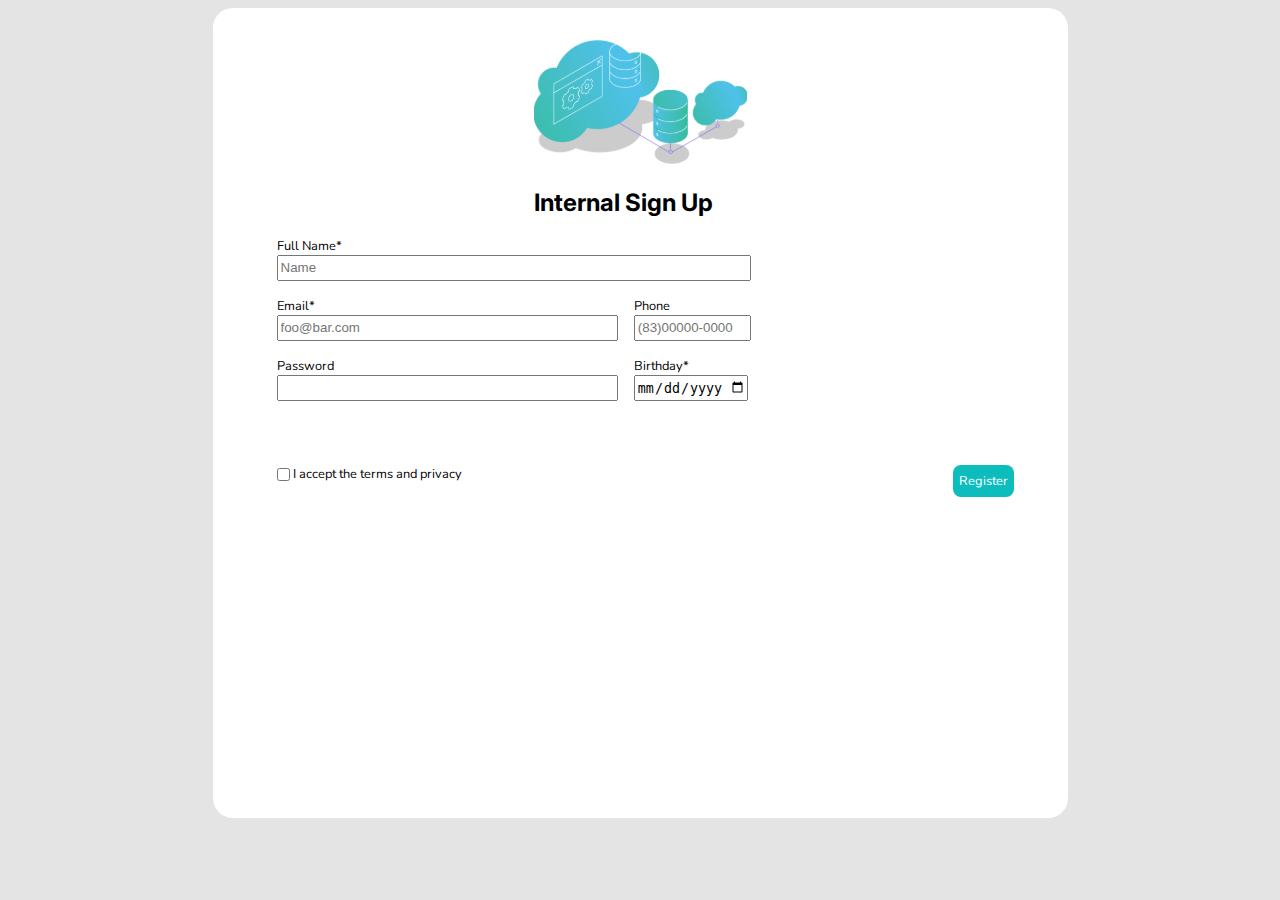
<file: index.html>
<!DOCTYPE html>
<html lang="pt-br">
  <head>
    <meta charset="UTF-8" />
    <meta http-equiv="X-UA-Compatible" content="IE=edge" />
    <meta name="viewport" content="width=device-width, initial-scale=1.0" />
    <link rel="preconnect" href="https://fonts.googleapis.com" />
    <link rel="shortcut icon" type="image/x-icon" href="Logo.svg">
    <link rel="preconnect" href="https://fonts.gstatic.com" crossorigin />
    <link
      href="https://fonts.googleapis.com/css2?family=Inter:wght@600&family=Nunito&display=swap"
      rel="stylesheet"
    />
    <link rel="stylesheet" href="style.css" />
    <title>Form Test</title>
  </head>
  <body id="root">
   <form id="form">
    <section class="container" id="container">
      <div class="header">
        <img src="Logo.svg" />
        <h2>Internal Sign Up</h2>
      </div>
      <div class="content">
        <div class="name">
          <label for="name">Full Name*</label>
          <input type="text" placeholder="Name" id="name"/>
          <p id="nameInvalid">Fullname invalid</p>
        </div>
        <div class="email">
          <label for="email">Email*</label>
          <input type="email" placeholder="foo@bar.com" id="email"/>
          <p id="emailInvalid">Email invalid</p>
        </div>
        <div class="phone">
          <label for="phone">Phone</label>
          <input type="phone" placeholder="(83)00000-0000" id="phone" maxlength="11" onfocusout="maskPhone()"/>
          <p id="phoneInvalid">Phone invalid</p>
        </div>
        <div class="password">
          <label for="password">Password</label>
          <input type="password" id="password"/>
          <p id="passwordInvalid">Password invalid</p>
        </div>
        <div class="birthday">
          <label for ="birthday">Birthday*</label>
          <input type="date" id="birthday" maxlength="8" />
          <p id="ageInvalid">Age invalid</p>
        </div>
      </div>
      <div class="containerSubmit">
        <div class="containerAccept">
        <div class="containerSubmitCheckbox">
          <input type="checkbox" id="checkbox" value="yes" />
          <label for="checkbox">I accept the terms and privacy</label>
        </div>
        <p id="checkboxInvalid">You must accept the terms</p>
      </div>

        <button type="submit" class="containerSubmitButton">Register</Register</button>
      </div>
    </section>
  </form>
  <form class="formSuccess" id="formSuccess">
    <section class="containerLogin" id="containerLogin" >
      <img src="Logo.svg" />
      <h2>Success!</h2>
      <button type="submit" class="containerSubmitButton">Go Back!</Register</button>
    </section>
  </form>
    <script src="index.js"></script>
  </body>
</label
</file>
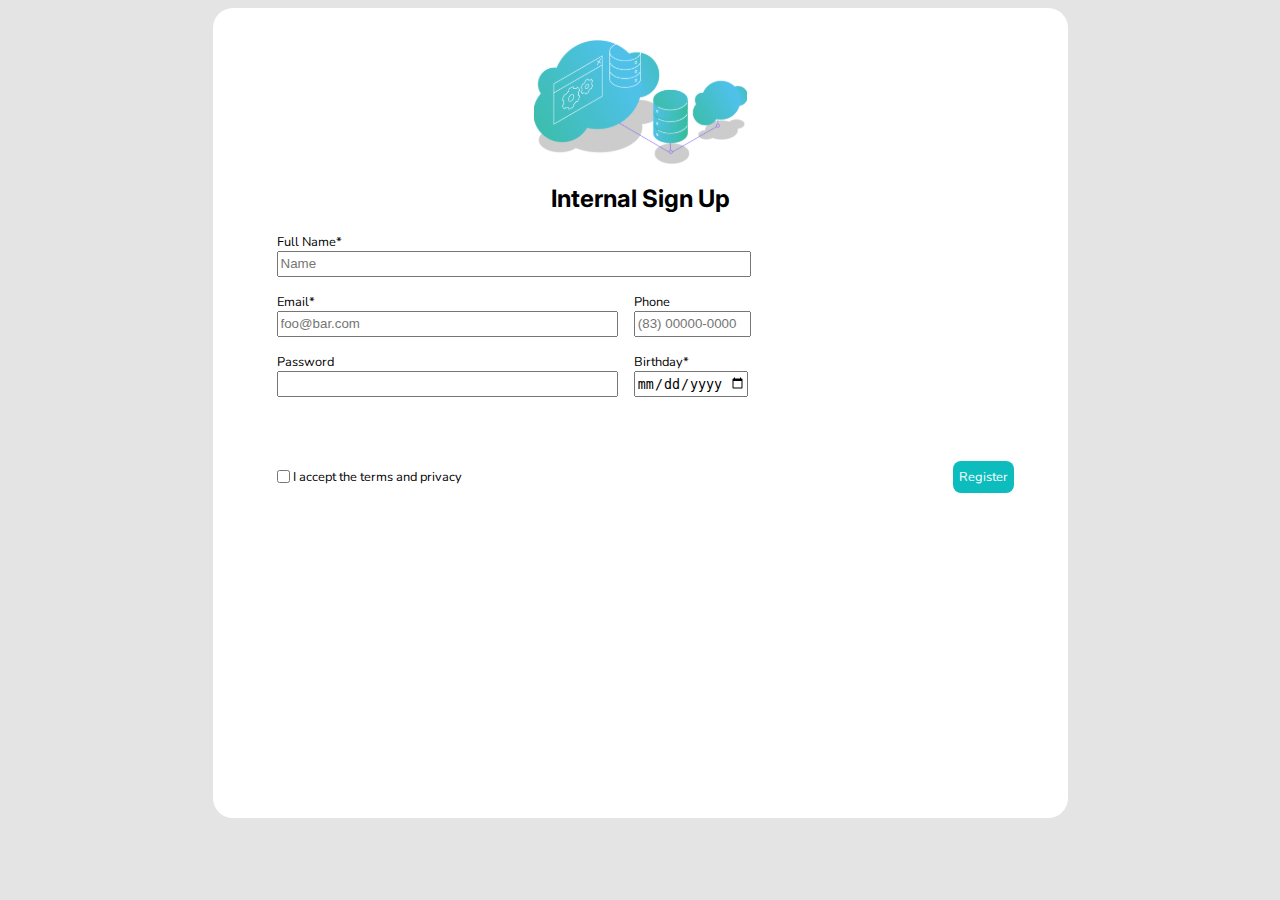
<file: pages/index.html>
<!DOCTYPE html>
<html lang="pt-br">
  <head>
    <meta charset="UTF-8" />
    <meta http-equiv="X-UA-Compatible" content="IE=edge" />
    <meta name="viewport" content="width=device-width, initial-scale=1.0" />
    <link rel="preconnect" href="https://fonts.googleapis.com" />
    <link rel="preconnect" href="https://fonts.gstatic.com" crossorigin />
    <link
      href="https://fonts.googleapis.com/css2?family=Inter:wght@600&family=Nunito&display=swap"
      rel="stylesheet"
    />
    <link rel="stylesheet" href="../css/style.css" />
    <title>Form</title>
  </head>
  <body id="root">
    <section class="container">
      <img src="../assets/Logo.svg" />
      <h2>Internal Sign Up</h2>
      <div class="content">
        <div class="name">
          <p>Full Name*</p>
          <input type="text" placeholder="Name" />
        </div>
        <div class="email">
          <p>Email*</p>
          <input type="email" placeholder="foo@bar.com" />
        </div>
        <div class="phone">
          <p>Phone</p>
          <input type="phone" placeholder="(83) 00000-0000" />
        </div>
        <div class="password">
          <p>Password</p>
          <input type="text" />
        </div>
        <div class="birthday">
          <p>Birthday*</p>
          <input type="date" />
        </div>
      </div>
      <div class="containerSubmit">
        <div class="containerSubmitCheckbox">
          <input type="checkbox" id="checkbox" value="yes" />
          <label for="checkbox">I accept the terms and privacy</label>
        </div>
        <button type="submit" class="containerSubmitButton">Register</Register</button>
      </div>
    </section>
    
  </body>
</html>
</file>
<file: style.css>
body {
  background: #e4e4e4;
  display: flex;
  align-items: center;
  justify-content: center;
}
.container {
  background: #ffffff;
  display: flex;
  flex-direction: column;
  align-items: center;
  width: 95vh;
  height: 90vh;
  flex-wrap: wrap;
  border-radius: 1.25em;
}

.container img {
  margin-top: 2em;
  max-width: 20em;
}

.container h2 {
  font-family: "Inter", sans-serif;
}

.content {
  display: flex;
  flex-wrap: wrap;
}
.name label,
.email label,
.phone label,
.password label,
.birthday label {
  margin: 0;
  font-family: "Nunito", sans-serif;
  font-size: 0.8em;
  display: flex;
}

.name input {
  width: 35em;
  height: 1.5em;
}
.name {
  margin: 0 0 1em 4em;
}
.name,
.email,
.phone,
.password,
.birthday {
  display: flex;
  flex-direction: column;
}
.name p,
.email p,
.phone p,
.password p,
.birthday p {
  margin: 0;
  color: red;
  font-family: "Nunito", sans-serif;
  font-size: 0.7em;
  margin-top: 0.1em;
}
#nameInvalid {
  display: none;
}
#emailInvalid {
  display: none;
}
#phoneInvalid {
  display: none;
}
#passwordInvalid {
  display: none;
}
#ageInvalid {
  display: none;
}
#checkboxInvalid {
  display: none;
}
.email input,
.password input {
  width: 25em;
  height: 1.5em;
}

.email,
.password {
  margin: 0 1em 1em 4em;
}

.phone input {
  width: 8.2em;
  height: 1.5em;
}

.birthday input {
  width: 8.2em;
  height: 1.7em;
}

.containerSubmit {
  display: flex;
  width: 100%;
  justify-content: space-between;
  align-content: flex-end;
  margin-top: 3em;
}
.containerAccept {
  display: flex;
  flex-direction: column;
}

.containerAccept p {
  margin: 0;
  color: red;
  font-family: "Nunito", sans-serif;
  font-size: 0.7em;
  margin-top: 0.3em;
  margin-left: 5.8em;
}

.containerSubmitCheckbox {
  display: flex;
  align-items: center;
  margin-left: 4.7em;
  font-family: "Nunito", sans-serif;
  font-size: 0.8em;
}

.containerSubmit button {
  margin-right: 4.2em;
  background: #0dbdbd;
  border: none;
  border-radius: 0.625em;
  height: 2.5em;
  color: white;
  font-family: "Nunito", sans-serif;
  font-size: 0.8em;
}

.containerSubmit button:hover {
  background: #018888;
  cursor: pointer;
}

.containerSubmitCheckbox input {
  accent-color: #0dbdbd;
}

@media (max-width: 650px) {
  body {
    background: white;
  }
  .container {
    width: 70vh;
    align-items: flex-start;
  }
  .container img {
    margin-top: 1em;
    margin-left: 5em;
  }
  .container h2 {
    margin-left: 4em;
  }
  .name,
  .email,
  .password {
    margin-left: 2.5em;
    margin-bottom: 0.2em;
  }
  .name input,
  .email input,
  .password input {
    width: 23em;
  }
  .birthday {
    order: 2;
  }
  .phone {
    order: 1;
    margin: 0 1.2em 1em 0;
    margin-left: 2.5em;
  }

  .phone input,
  .birthday input {
    width: 10.5em;
  }
  .containerSubmit {
    margin-top: 0;
    flex-direction: column;
  }

  .containerSubmitCheckbox {
    margin-left: 3em;
  }
  .containerSubmit button {
    margin-left: 3em;
    width: 24.5em;
    margin-top: 1em;
  }
}

.containerLogin {
  display: none;
  flex-direction: column;
  align-items: center;
  background: white;
  width: 70vh;
  height: 80vh;
  border-radius: 1.25em;
}

.containerLogin img {
  margin-top: 3em;
}

.containerLogin h2 {
  text-align: center;
  font-family: "Inter", sans-serif;
  margin-top: 2em;
}

.containerLogin button {
  background: #0dbdbd;
  border: none;
  border-radius: 0.625em;
  height: 3em;
  width: 5em;
  color: white;
  font-family: "Nunito", sans-serif;
  font-size: 2em;
  margin-top: 2em;
}

.containerLogin button:hover {
  background: #018888;
  cursor: pointer;
}

@media (max-width: 650px) {
  body {
    background: white;
  }
  .containerLogin button {
    height: 2em;
    width: 7em;
  }
}
</file>
<file: css/style.css>
body {
  background: #e4e4e4;
  display: flex;
  align-items: center;
  justify-content: center;
}
.container {
  background: #ffffff;
  display: flex;
  flex-direction: column;
  align-items: center;
  width: 95vh;
  height: 90vh;
  flex-wrap: wrap;
  border-radius: 1.25em;
}

.container img {
  margin-top: 2em;
  max-width: 20em;
}

.container h2 {
  font-family: "Inter", sans-serif;
}

.content {
  display: flex;
  flex-wrap: wrap;
}
.name p,
.email p,
.phone p,
.password p,
.birthday p {
  margin: 0;
  font-family: "Nunito", sans-serif;
  font-size: 0.8em;
}

.name input {
  width: 35em;
  height: 1.5em;
}

.name {
  margin: 0 0 1em 4em;
}
.email input,
.password input {
  width: 25em;
  height: 1.5em;
}

.email,
.password {
  margin: 0 1em 1em 4em;
}

.phone input {
  width: 8.2em;
  height: 1.5em;
}

.birthday input {
  width: 8.2em;
  height: 1.7em;
}

.containerSubmit {
  display: flex;
  width: 100%;
  justify-content: space-between;
  align-content: flex-end;
  margin-top: 3em;
}

.containerSubmitCheckbox {
  display: flex;
  align-items: center;
  margin-left: 4.7em;
  font-family: "Nunito", sans-serif;
  font-size: 0.8em;
}

.containerSubmit button {
  margin-right: 4.2em;
  background: #0dbdbd;
  border: none;
  border-radius: 0.625em;
  height: 2.5em;
  color: white;
  font-family: "Nunito", sans-serif;
  font-size: 0.8em;
}

.containerSubmit button:hover {
  background: #018888;
  cursor: pointer;
}

.containerSubmitCheckbox input {
  accent-color: #0dbdbd;
}

@media (max-width: 650px) {
  body {
    background: white;
  }
  .container {
    width: 70vh;
  }
  .container img {
    margin-top: 1em;
    margin-left: 0;
  }
  .name,
  .email,
  .password {
    margin-left: 2.5em;
  }
  .name input,
  .email input,
  .password input {
    width: 23em;
  }
  .birthday {
    order: 2;
  }
  .phone {
    order: 1;
    margin: 0 1.2em 1em 0;
    margin-left: 2.5em;
  }

  .phone input,
  .birthday input {
    width: 10.5em;
  }
  .containerSubmit {
    margin-top: 0;
    flex-direction: column;
  }

  .containerSubmitCheckbox {
    margin-left: 3em;
  }
  .containerSubmit button {
    margin-left: 3em;
    width: 78%;
    margin-top: 1em;
  }
}
</file>
